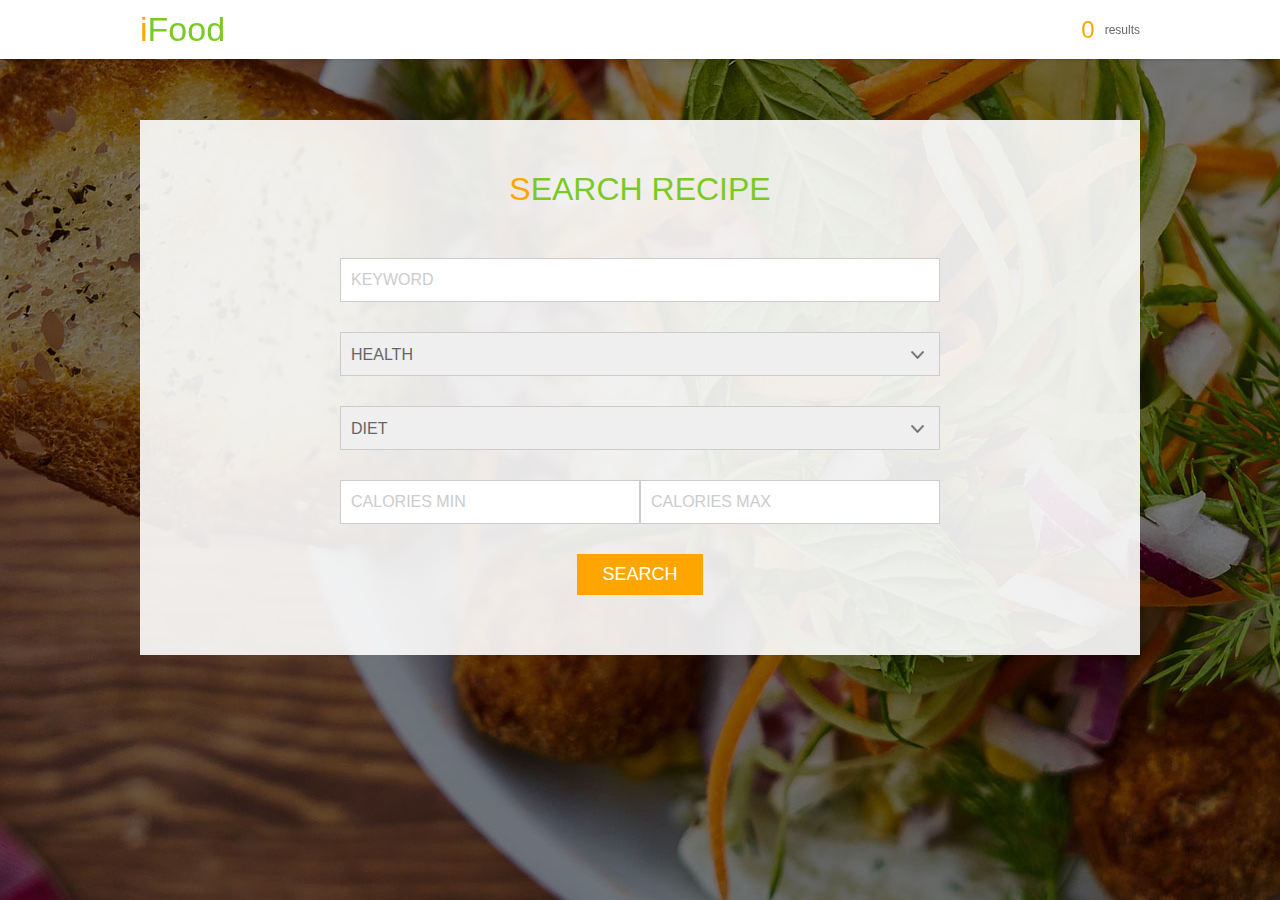
<file: Index.html>
<!DOCTYPE html>
<html>
	<head>
		<title>Food website</title>
		<link href="css/style.css" rel="stylesheet" type="text/css">
	</head>
	<body>
        <header>
        	<div class="wrapper">
        	    <a id="logo" href="#">iFood</a>
        	    <section class="recipe-count">
    	    		<span class="recipe-count-number">0</span>
    	    	    <span class="recipe-count-label">results</span>
        	    </section>
        	</div>
        </header>
        <main>
        	<h1>Search recipe</h1>
        	<section id="food-form">
        		<input class="keyword-input" type="text" name="q" placeholder="Keyword" />
        		<select id="health" name="health">
        			<option value="general" disabled selected>HEALTH</option>
                    <option value="alcohol-free">Alcohol free</option>
                    <option value="vegan">Vegan</option>
                    <option value="vegetarian">Vegetarian</option>
                    <option value="peanut-free">Peanuts</option>
        		</select>
                <select id="diet" name="diet">
                    <option value="general" disabled selected>DIET</option>
                    <option value="balanced">Balanced</option>
                    <option value="high-protein">High-Protein</option>
                    <option value="low-carb">Low-Carb</option>
                    <option value="low-fat">Low-Fat</option>
                </select>
                <div class="cal">
                    <input id="cal-min" type="text" name="caloriesMin" placeholder="CALORIES MIN">
                    <input id="cal-max" type="text" name="caloriesMax" placeholder="CALORIES MAX">
                </div>
        		<button class="search-button">Search</button>
        	</section>
        	<div class="loader"><img src="./img/loader.gif"/></div>
        	<section id="recipes"></section>
        </main>
        <footer>
            <span id="previous">Previous&nbsp;</span>
            <span id="next">&nbsp;Next</span>
        </footer>
        <script type="module" src="js/main.js"></script>
	</body>
</html>
</file>
<file: css/style.css>
/* GENERAL */

body {
	margin: 0;
	padding: 0;
	color: #666;
	font-family: Helvetica, serif;
	font-size: 16px;
	background-image: url('../img/background.jpg');
	background-position: center;
	background-repeat: no-repeat;
	background-attachment: fixed;
}

.wrapper {
	max-width: 1000px;
	margin: 0 auto;
}

h1 {
	margin-bottom: 50px;
	color: #7aca25;
	text-align: center;
	text-transform: uppercase;
	font-weight: normal;
}

h1::first-letter {
	color: orange;
}

* {
	box-sizing: border-box;
	outline: none;
}

/* HEADER */

header {
	position: fixed;
    top: 0;
    width: 100%;
    box-shadow: 0 0 4px 0 rgba(0,0,0,.2);
    background-color: #fff;
    z-index: 999;
}

header .wrapper {
	display: flex;
    justify-content: space-between;
    align-items: center;
}

#logo {
	display: inline-block;
	margin: 10px 0;
	color: #7aca25;
    font-family: Helvetica;
    font-size: 34px;
    text-decoration: none;
}

#logo::first-letter {
	color: orange;
}

.recipe-count {
    display: flex;
    align-items: center;
}

.recipe-count-number {
	color: orange;
	font-size: 24px;
}

.recipe-count-label {
    margin-left: 10px;
	color: #666;
	font-size: 12px;
} 

/* MAIN */

main {
	max-width: 1000px;
	margin: 120px auto 60px;
	padding: 30px 20px;
	background-color: rgba(255, 255, 255, .9);
}

.loader {
	display: none;
	justify-content: center;
	width: 100%;
	margin: 25px 0;
}

.loader img {
    display: block;
    height: 60px;
	width: 60px;
}


#food-form {
	display: flex;
    flex-direction: column;
    align-items: center;
}

#food-form input,
#food-form select {
	width: 100%;
    max-width: 600px;
    height: 44px;
    margin-bottom: 30px;
    padding: 5px 10px;
    color: #666;
    font-size: 16px;
    -webkit-appearance: none;
    border: solid 1px #ccc;
    border-radius: 0;
}

#food-form .cal{
    max-width: 600px;
    width: 100%;
    display: flex;
}

#food-form .cal input{
    max-width:300px;
}


#food-form select {
    background-image: url('../img/arrow.png');
    background-size: 13px;
    background-repeat: no-repeat;
    background-position: right 15px center;
}

#food-form button {
    padding: 10px 25px;
    background-color: orange;
    border: none;
    text-transform: uppercase;
    font-size: 18px;
    color: #fff;
    cursor: pointer;
    transition: all .3s ease;
}

#food-form button:hover {
	opacity: .8;
}

#food-form button:disabled {
    opacity: .5;
    cursor: default;
}

#recipes {
    display: flex;
    flex-wrap: wrap;
    margin-top:30px;
}

.recipe-element {
	position: relative;
    width: 22%;
    margin-right: 4%;
    margin-bottom: 20px;
}

.recipe-element img:hover, .recipe-element h3:hover{
    cursor: pointer;
}


.recipe-element h3 {
	font-size: 15px;
}

.recipe-element:nth-child(4n) {
	margin-right: 0;
}

.recipe-element img {
	display: block;
    max-width: 100%;
}

.recipe-element .calories {
    position: absolute;
    display: flex;
    justify-content: center;
    align-items: center;
    top: 10px;
    right: 10px;
    background: rgb(122, 202, 37);
    color: #fff;
    border-radius: 100%;
    width: 40px;
    height: 40px;
    font-size: 12px;
    text-align: center;
}

.recipe-element .labels {
    display: flex;
    flex-wrap: wrap;
}

.recipe-element .labels .label {
	margin-right: 5px;
	margin-bottom: 5px;
	padding: 2px 5px;
	background: #fff;
    color: orange;
    border-radius: 4px;
    font-size: 11px;
}

/* PLACEHOLDER STYLE */

*::-webkit-input-placeholder { 
  text-transform: uppercase;
  color: #ccc;
}

*::-moz-placeholder {
  text-transform: uppercase;
  color: #ccc;
}

*:-ms-input-placeholder {
  text-transform: uppercase;
  color: #ccc;
}

*:-moz-placeholder { 
  text-transform: uppercase;
  color: #ccc;
}


/*FOOTER*/

footer {
  visibility: hidden;
  display: flex;
  align-items: center;
  justify-content: center;
  font-size: 18px;
  color: white; }
  footer span {
    cursor: pointer; }
  footer .current-page {
    color: red; }
</file>
